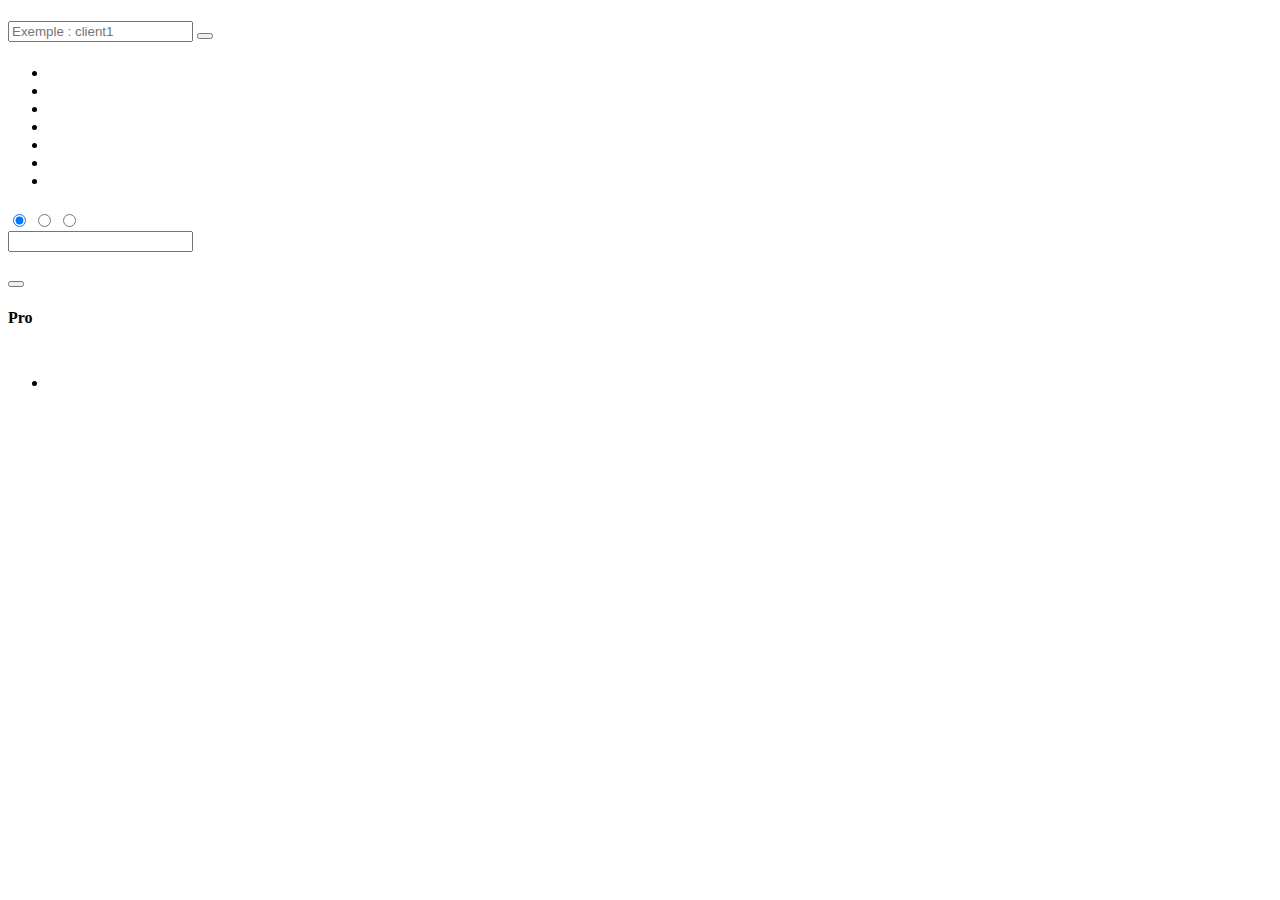
<file: src/main/resources/templates/comptes.html>
<!DOCTYPE html>
<html lang="en" xmlns:th="http://www.thymeleaf.org"
      xmlns:layout="http://www.ultraq.net.nz/thymeleaf/layout"
      layout:decorate="~{template1}"
      xmlns:sec="http://www.w3.org/1999/xhtml">
<head>
    <meta charset="UTF-8"/>
    <title th:text="'Gestion de comptes bancaires'"></title>
</head>
<body>
    <div layout:fragment="content">
        <div class="position-relative overflow-hidden p-3 p-md-5 m-md-3 text-center bg-light ">
            <div class="d-md-flex flex-md-equal w-100 my-md-3 pl-md-3">
                <div class="container">
                    <div class="card-deck mb-3 text-center">
                        <div  sec:authorize="hasRole('USER')" class="card mb-4 shadow-sm">
                            <div class="card-header bg-primary" >
                                <h4 class="my-0 font-weight-normal text-light" th:text="'Consultation de compte'"></h4>
                            </div>
                            <div class="card-body">
                                <form th:action="@{/consulterCompte}" method="get">
                                    <div>
                                        <label th:text="'Code Compte'"></label>
                                        <input type="text" name="codeCompte" placeholder="Exemple : client1" />
                                        <button type="submit" th:text="'OK'" class="btn-primary"></button>
                                    </div>
                                </form>
                                <span class="text-danger" th:if="${exception}" th:text="${exception.message}"></span>
                            </div>
                        </div>
                        <div sec:authorize="isAuthenticated()"  class="card mb-4 shadow-sm"  th:if="${compte}">
                            <div class="card-header bg-primary" >
                                <h4 class="my-0 font-weight-normal text-light"  th:text="'Information sur le compte'"></h4>
                            </div>
                            <div class="card-body">
                                <ul class="text-left list-unstyled mt-3 mb-4 text-primary" >
                                    <li>
                                        <label class=" font-weight-bolder" th:text="'Client : '"></label>
                                        <label class="text-primary" th:text="${compte.client.nom}"></label>
                                    </li>
                                    <li>
                                        <label class=" font-weight-bolder" th:text="'Code:'"></label>
                                        <label class="text-primary" th:text="${compte.codeCompte}"></label>
                                    </li>
                                    <li>
                                        <label class="font-weight-bolder" th:text="'Solde'"></label>
                                        <label class="text-primary" th:text="${compte.solde}"></label>
                                    </li>
                                    <li>
                                        <label class="font-weight-bolder"  th:text="'Date de création'"></label>
                                        <label class="text-primary" th:text="${compte.dateCreation}"></label>
                                    </li>
                                    <li>
                                        <label class="font-weight-bolder" th:text="'Type du Compte'"></label>
                                        <label class="text-primary" th:text="${compte.class.simpleName}"></label>
                                    </li>
                                    <li th:if="${compte.class.simpleName == 'CompteCourant'}">
                                        <label class="font-weight-bolder" th:text="'Découvert'"></label>
                                        <label class="text-primary" th:text="${compte.decouvert}"></label>
                                    </li>
                                    <li  th:if="${compte.class.simpleName == 'CompteEpargne'}">
                                        <label class="font-weight-bolder" th:text="'Taux'"></label>
                                        <label  class="text-primary" th:text="${compte.taux}"></label>
                                    </li>
                                </ul>
                            </div>
                        </div>
                    </div>
                </div>
            </div>
            <div class="d-md-flex flex-md-equal w-100 my-md-3 pl-md-3">
                <div class="container">
                    <div class="card-deck mb-3 text-center">
                        <div  class="card mb-4 shadow-sm" th:if="${compte}" sec:authorize="hasRole('ROLE_ADMIN')">
                            <div class="card-header bg-primary">
                                <h4 class="my-0 font-weight-normal text-light" th:text="'Opération sur comptes '"></h4>
                            </div>
                            <div class="card-body" >
                                <form th:action="@{/enregistrerOperation}" method="post">
                                    <div>
                                        <label th:text="'Compte :'"></label>
                                        <input type="hidden" name="codeCompte" th:value="${codeCompte}"/>
                                        <label th:text="${codeCompte}"></label>
                                    </div>
                                    <div>
                                        <input type="radio" name="typeOperation" value="VERS" checked="checked"
                                               onchange="document.getElementById('forVirement').style.display='none'"/>
                                        <label th:text="'Versement'"></label>
                                        <input type="radio" name="typeOperation" value="'RET'"
                                               onchange="document.getElementById('forVirement').style.display='none'"/>
                                       <label th:text="'Retrait'"></label>
                                        <input type="radio" name="typeOperation" value="'VIR'"
                                        onchange="document.getElementById('forVirement').style.display='block'" />
                                        <label th:text="'Virement'"></label>
                                    </div>
                                    <div id="forVirement" style="display:none">
                                        <label th:text="'Vers le Compte: '"></label>
                                        <input type="text" name="codeCompte2"/>
                                    </div>
                                    <div>
                                        <label th:text="'Montant: '"></label>
                                        <input type="text" name="montant" />
                                    </div>
                                    <span class="text-danger" th:text="${#httpServletRequest.getParameter('error')}"></span><br/>
                                    <button type="submit" class="btn  btn-primary btn-lg" th:text="'OK'"></button>
                                </form>
                            </div>
                        </div>
                        <div sec:authorize="hasRole('USER')" class="card mb-4 shadow-sm"  th:if="${compte}">
                            <div class="card-header bg-primary">
                                <h4 class="my-0 font-weight-normal text-light"  th:text="'Listes des opérations '">Pro</h4>
                            </div>
                            <div class="card-body">
                                <table class="table table-striped">
                                    <tr class="table-active">
                                        <th th:text="'Num2Cpte'"></th><th th:text="'Type2Cpte'"></th><th th:text="'Date OP'"></th><th th:text="'Montant'"></th>
                                    </tr>
                                    <tr  th:each="operation:${listeOperations}">
                                        <td   th:text="${operation.numero}"></td>
                                        <td  class="text-bold text-primary" th:text="${operation.class.simpleName}"></td>
                                        <td th:text="${operation.dateOperation}"></td>
                                        <td th:text="${operation.montant}"></td>
                                    </tr>
                                </table>
                                <div class="container text-center">
                                    <nav aria-label="..." class="text-center">
                                        <ul class="pagination pagination-lg">
                                            <li class="page-item" aria-current="page" th:each="p, status:${pages}">
                                                <a class="page-link" th:href="@{/consulterCompte(codeCompte=${codeCompte}, page=${status.index})}" th:text="${status.index+1}"></a>

                                            </li>
                                        </ul>
                                    </nav>
                                </div>
                            </div>
                        </div>
                    </div>
                </div>
            </div>
        </div>
    </div>

</body>
</html>
</file>
